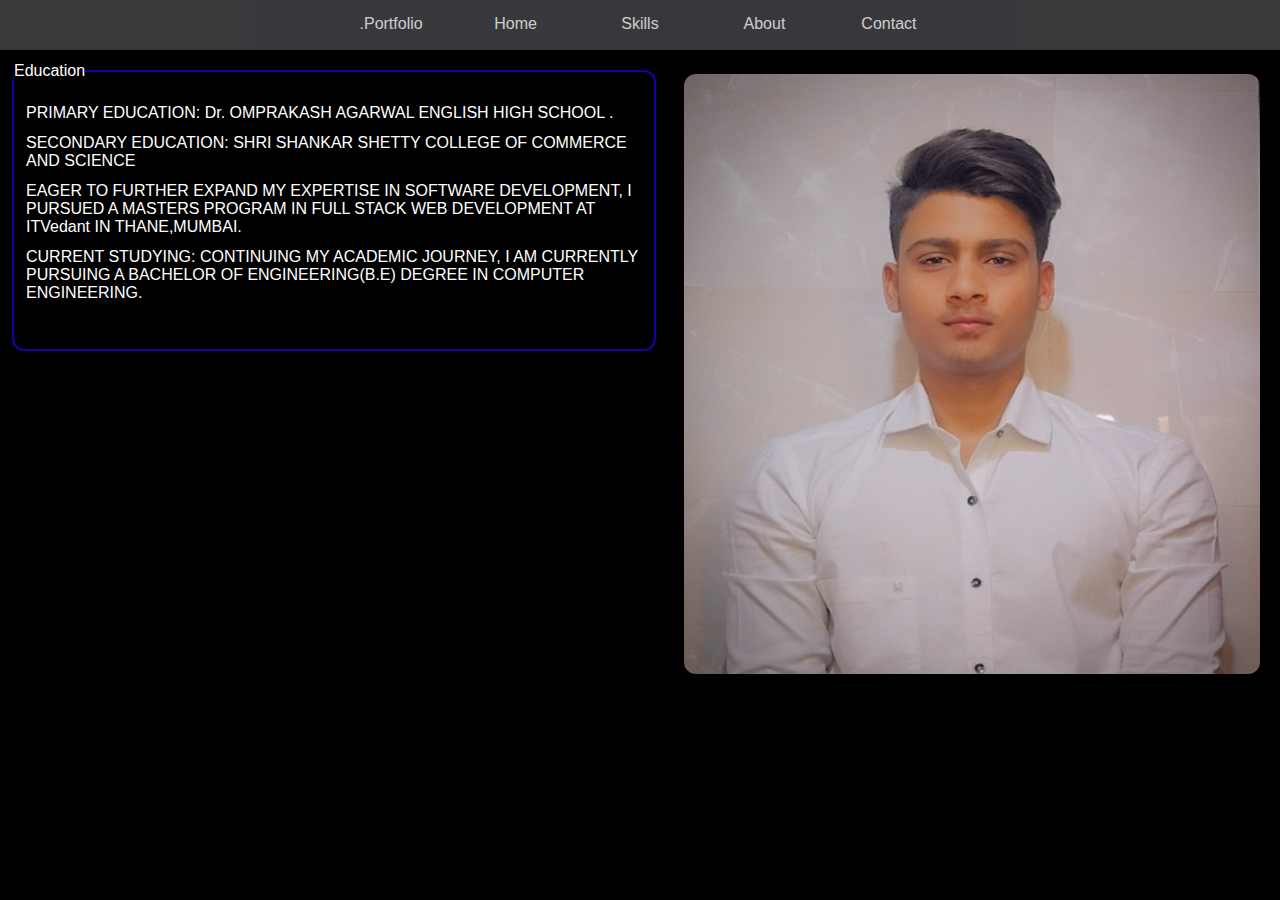
<file: about.html>
<!DOCTYPE html>
<html lang="en">
<head>
    <meta charset="UTF-8">
    <meta name="viewport" content="width=device-width, initial-scale=1.0">
    <link rel="stylesheet" href="style.css">
    <title>about me</title>
</head>
<body>
    <nav class="navbar">
        <ul>
            <li>.Portfolio</li>
            <a href="index.html"><li>Home</a></li>
            <a href="skills.html"><li>Skills</a></li>
            <a href="about.html"><li>About</a></li>
            <a href="contact.html"><li>Contact</a></li>
            
            
            
        </ul>
    </nav>
    <div class="myimage">
        <img src="images/adityaimg.jfif" alt="">
    </div>
    <div>

        <fieldset class="container">
            <legend>Education</legend>
            <div class="info">
            <p> PRIMARY EDUCATION: Dr. OMPRAKASH AGARWAL ENGLISH HIGH SCHOOL .</p>
            <p> SECONDARY EDUCATION: SHRI SHANKAR SHETTY COLLEGE OF COMMERCE AND SCIENCE</p>
            <p> EAGER TO FURTHER EXPAND MY EXPERTISE IN SOFTWARE DEVELOPMENT, I PURSUED A MASTERS PROGRAM IN FULL STACK WEB DEVELOPMENT AT ITVedant IN THANE,MUMBAI.</p>
            <p>CURRENT STUDYING: CONTINUING MY ACADEMIC JOURNEY, I AM CURRENTLY PURSUING A BACHELOR OF ENGINEERING(B.E) DEGREE IN COMPUTER ENGINEERING. </p>
        </div>  
    </fieldset>
</div>
</body>
</html>
</file>
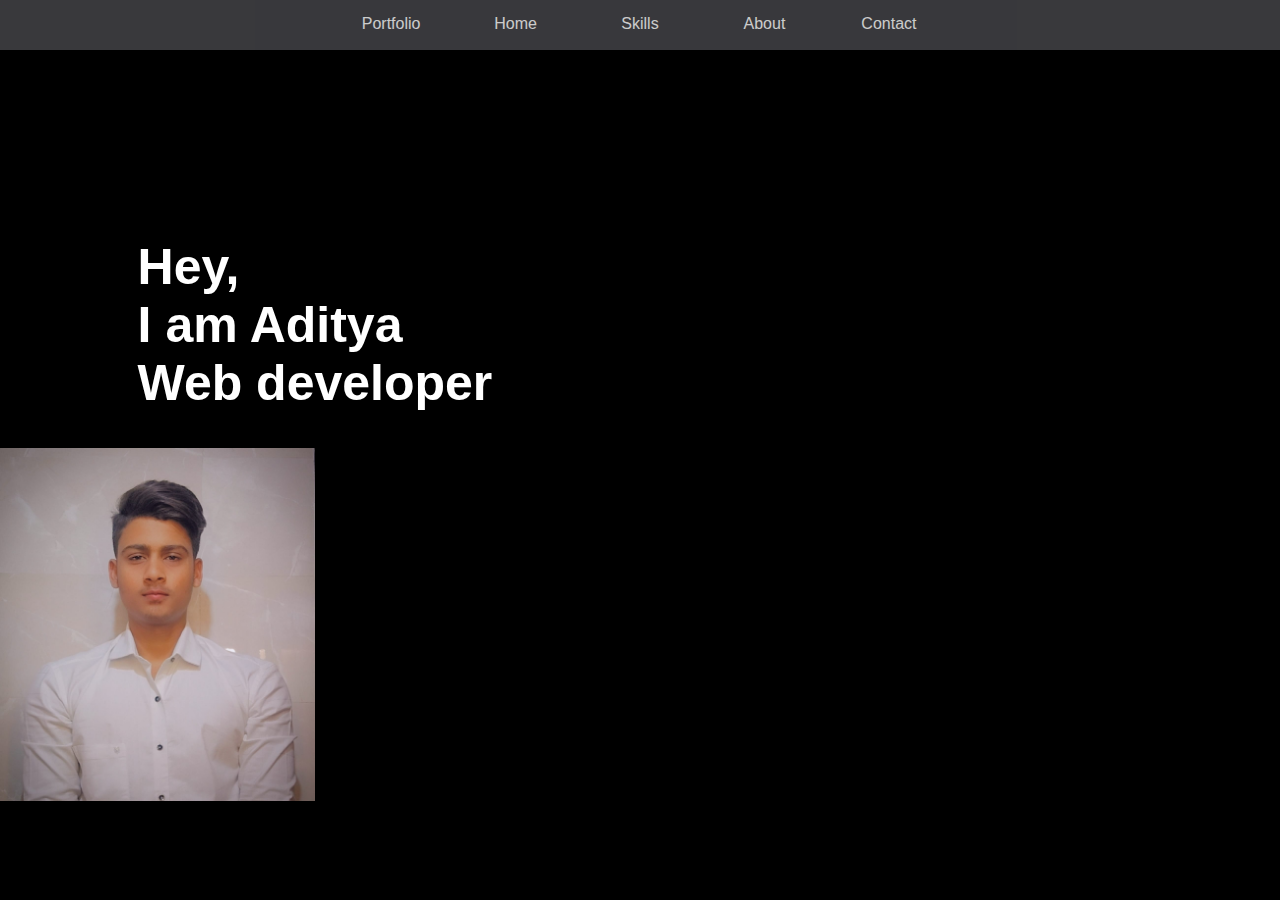
<file: portfolio2.html>
<!DOCTYPE html>
<html lang="en">

<head>
    <meta charset="UTF-8">
    <meta name="viewport" content="width=device-width, initial-scale=1.0">
    <link rel="stylesheet" href="style.css">
    <title>Aditya portfolio</title>
<style>
    .about-container{
        float: right;
    border-radius: 12px;
    margin-right: 20px;
    margin-top: 24px;
    }
</style>
</head>

<body>
    <nav class="navbar">
        <ul>
            <li>Portfolio</li>
            <a href="index.html"><li>Home</a></li>
            <a href="skills.html"><li>Skills</a></li>
            <a href="about.html"><li>About</a></li>
            <a href="contact.html"><li>Contact</a></li>
            
            
        </ul>
    </nav>
    <div class="margin padding">
    <div class="flex">
        <div class="intro">
            <h1>Hey, <br>I am Aditya<br>Web developer  </h1>
            </div>
            
 
       
    </div>
</div>
<div class="about-container">
    <img src="images/adityaimg.jfif" width="25%" height="10%" alt="profile picture" >
   
</div>

    <!-- <footer class="foot">
        <p>Footer</p>
    </footer> -->
</body>

</html>
</file>
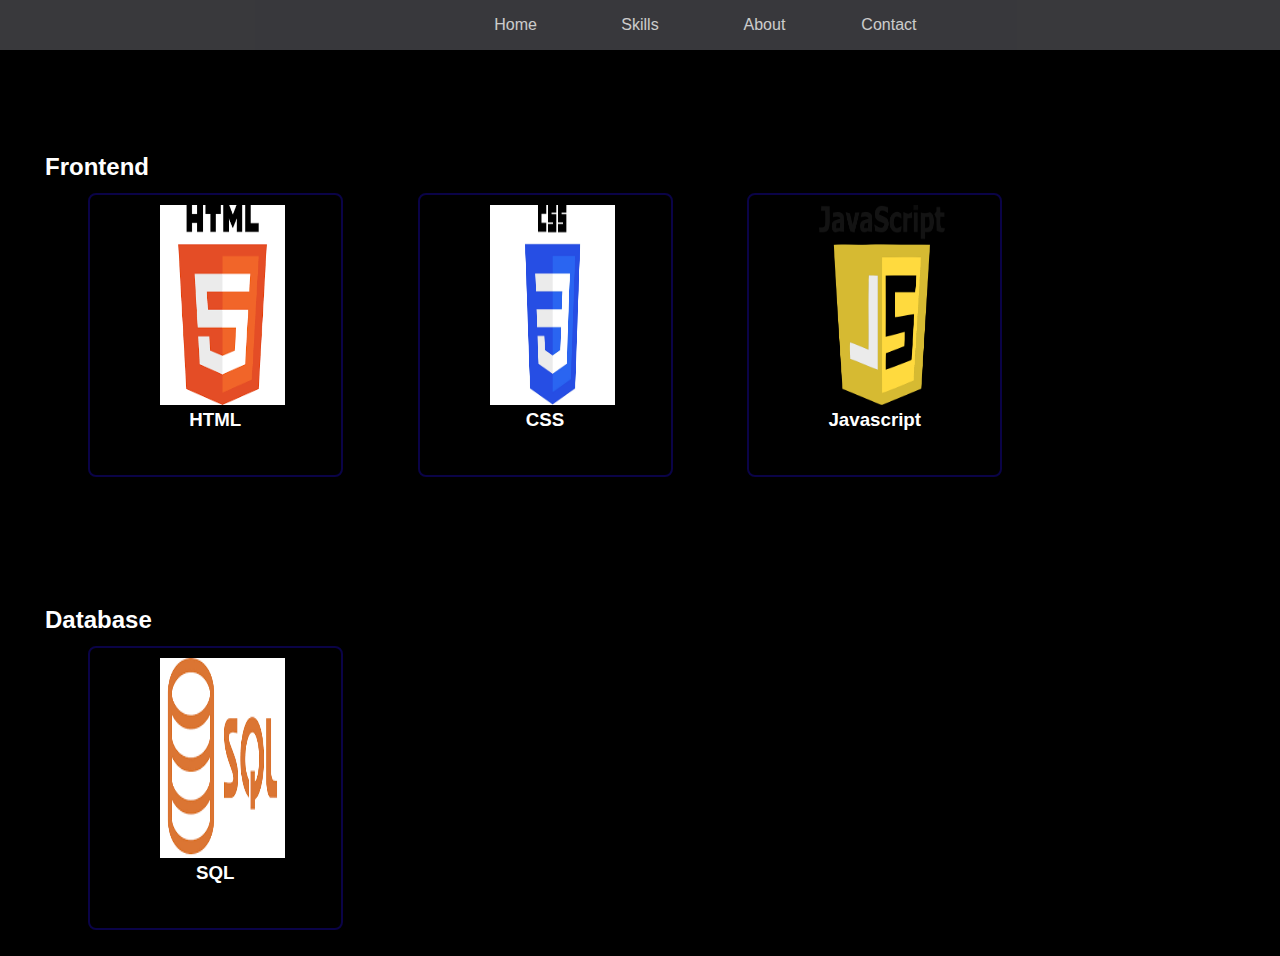
<file: skills.html>
<!DOCTYPE html>
<html lang="en">
<head>
    <meta charset="UTF-8">
    <meta name="viewport" content="width=device-width, initial-scale=1.0">
    <link rel="stylesheet" href="style.css">
    <title>Skills</title>
</head>
<body>
    <nav class="navbar">
        <ul>
            <li><div class="Portfolio2"></div></li>
            <a href="index.html"><li>Home</a></li>
            <a href="skills.html"><li>Skills</a></li>
            <a href="about.html"><li>About</a></li>
            <a href="contact.html"><li>Contact</a></li>

           

        </ul>
        
    </nav>

    <div class="skills">
        <h2 class="left">Frontend</h2>
        <div class="images">
            <img src="images/html1.png" alt="" srcset="">
            <h3 class="center">HTML</h3>
            
        </div>
        <div class="images">
            <img src="images/CSS-Logo.jpg" alt="" srcset="">
            <h3 class="center">CSS</h3>
            
        </div>
        <div class="images">
            <img src="images/Javascript.png" alt="" srcset="">
            <h3 class="center">Javascript</h3>
            
        </div>
        <!-- <div class="images">
            <img src="" alt="" srcset="">
        </div> -->
    </div>

    
    </div>
    <div class="skills">
        <h2 class="left">Database</h2>
        <div class="images">
            <img src="images/sql.png" alt="" srcset="">
            <h3 class="center">SQL</h3>
            
        </div>
        

    </div>
</body>
</html>
</file>
<file: style.css>
*{
    padding: 0;
    margin: 0;
    color: rgb(255, 255, 255);
    font-family: sans-serif;
}

body{
    background-color: rgb(0, 0, 0);
    background-repeat: no-repeat;
    background-size: 100%;
    background-attachment: fixed;
    max-width: 100%;
    
}

.navbar{
    text-align: center;
    background-color: rgb(71, 71, 75);
    color: white;
    height: 50px;
    opacity: 0.8;
    width: 100%;
}

.navbar > ul> li{
    
    display: inline-block;
    width: 100px;
    padding: 15px 10px;
}

.navbar > ul> li:hover{
    cursor: pointer;
    color: rgb(193, 189, 189);
}
.intro{
    
    width: 100%;
    color: aliceblue;
    display: inline;
    display: flex;

}
a{
    text-decoration: none;
}
.intro > span {
    margin-top: 10%;
    margin-left: 30px;
}
.flex{
    display: inline-block;
    width: 40%;
    margin-top: 10%;
    margin-left: 10%;
    font-size: 25px;
    font-family: sans-serif;
}

.svg{
    width: 50%;
    float: right;
}

.svg > img{

    height: 500px;
    margin-left: 150px;
}

.margin{
    margin-top: 50px;
}

.padding{
    padding: 12px;
}

.downButton{
    width: 150px;
    height: 40px;
    border-radius: 12px;
    background-color: rgb(39, 5, 189);
    color: wheat;
    font-size: 18px;
    font-family: sans-serif;
    border: 1px solid snow;
    margin-left: 4px;
    margin-top: 17px;
}
.downButton:hover{
    cursor: pointer;
    box-shadow: 4px 4px 2px rgb(7, 48, 182);
    background-color: rgb(26, 13, 201);
    
}
.b1{
    float: right;
}
.b1 > a> img{
    width: 20px;
    height: 50px;
    margin-left: 12px;
}


/* Skills section css */
.images{
    width: 20%;
    border: 2px solid rgb(10, 3, 71);
    height: 280px;
    float: left;
    margin: 12px;
    border-radius: 8px;
    margin-left: 5%;
}

/* .middle{
    margin-left: 150px;
} */

.images:hover{
    cursor: pointer;
    box-shadow: 5px 5px 20px rgb(3, 2, 95);

    
}
.images > img {

    margin-top: 10px;
    width: 50%;
    margin-left: 70px;
    height: 200px;
}

.center{
    text-align: center;
}


.skills{
    margin-top: 103px;
    margin-left: 25px;
    height: 350px;
    
}
.left{
    
    margin-left: 20px;
    
}

.repoButton{
    border: 1px solid wheat;
    width: 150px;
    background-color: rgb(8, 5, 153);
    margin-left: 70px;
    border-radius: 12px;
    height: 30px;
    margin-top: 4px;
}
.repoButton:hover{
    cursor: pointer;
    
    background-color: rgb(10, 12, 156);
}
img{
    fill: aliceblue;
}

ul > img{
    width: 20px;
    margin-left: 12px;
    margin-right: 2px;
    height: 50px;
    float: right;
}

/* about section css */
.container{
    width: 50%;
    border: 2px solid rgb(18, 2, 161);
    height: 285px;
    margin-top: 12px;
    float: left;
    border-radius: 12px;
    margin-left: 12px;
}


s
legend{
    font-size: 20px;
}

.myimage{
    /* border: 1px solid purple; */
    height: 300px;
    width: 45%;
    display: flex;
    float: right;
    border-radius: 12sspx;
    margin-right: 20px;
    margin-top: 24px;
}

.myimage > img{
    width: 100%;
    border-radius: 12px;
    height: 600px;
    max-width: 100%;
}


.info{
    padding: 12px;
    
}
.info > p{
    margin-top: 12px;
    
}

/* contact section css */
.content{
    margin-left: 90px;
    margin-right: 30px;
    margin-top: 20px;    
    width: 50%;
    display: flex;
    justify-content: center;
    height: 500px;
    
}

form > input{
    background-color: azure;
    width: 100%;
    height: 20px;
    border-radius: 4px;
    font-family: sans-serif;
    color: black;
}


.heading{
    text-align: center;
    margin-top: 14px;
}
.tag-line{
    text-align: center;
    margin-top: 14px;
}
</file>
